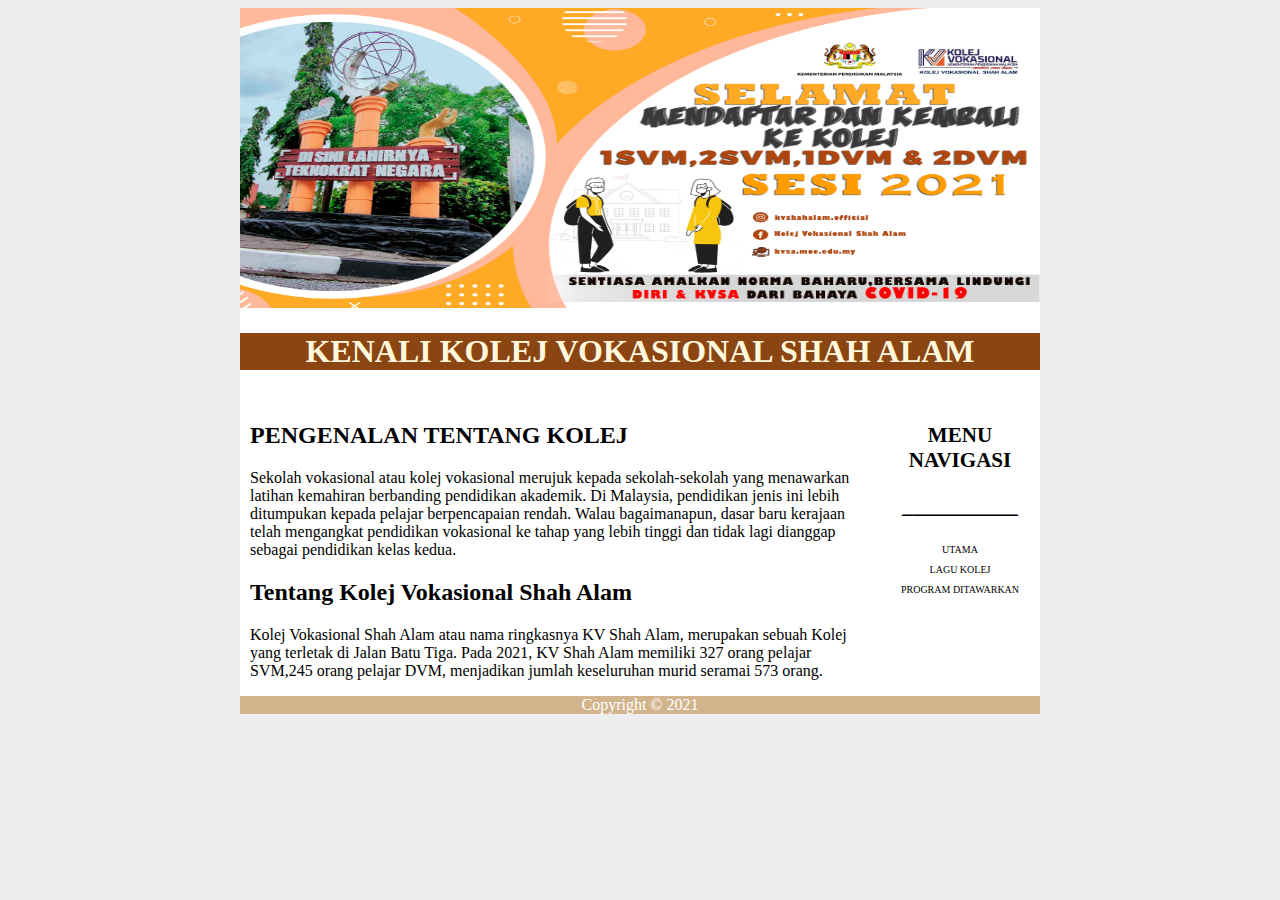
<file: index.html>
<!DOCTYPE html>
<html>
	<head>
		<title>PAGE KVSA</title>
	<link rel="stylesheet" type = "text/css" href="style.css">
	</head>
		<body>
		
	<div id="container">

<div id="banner" align="center">
<img src="1.jpg" width="800" height="300" align="bottom">
</div>
		<div id = "header">

		<h1>KENALI KOLEJ VOKASIONAL SHAH ALAM</h1>
		</div>

		<div id="content">
			<div id="nav">
			
			

			<ul>
			<li align="center"><h3>MENU NAVIGASI</h3></li>
			<li align="center"><h3>___________</h3></li>
			<li><a href="index.html">UTAMA</a></li>
			<li><a href="lagusekolah.html">LAGU KOLEJ</a></li>
			<li><a href="kursus.html">PROGRAM DITAWARKAN</a></li>

			</ul>
			
			</div>
			<div id="main">
			<h2>PENGENALAN TENTANG KOLEJ</h2>
		

			<p>Sekolah vokasional atau kolej vokasional merujuk kepada sekolah-sekolah yang menawarkan latihan kemahiran berbanding pendidikan akademik. Di Malaysia, pendidikan jenis ini lebih ditumpukan kepada pelajar berpencapaian rendah. Walau bagaimanapun, dasar baru kerajaan telah mengangkat pendidikan vokasional ke tahap yang lebih tinggi dan tidak lagi dianggap sebagai pendidikan kelas kedua.</p>
			<h2>
		      Tentang Kolej Vokasional Shah Alam
			</h2>
			<p>Kolej Vokasional Shah Alam atau nama ringkasnya KV Shah Alam, merupakan sebuah Kolej yang terletak di Jalan Batu Tiga. Pada 2021, KV Shah Alam memiliki 327 orang pelajar SVM,245 orang pelajar DVM, menjadikan jumlah keseluruhan murid seramai 573 orang.</p>
			</div>
		</div>
		
		<div id="footer">Copyright &copy; 2021
		</div>

	</div>

		</body>
</html>
</file>
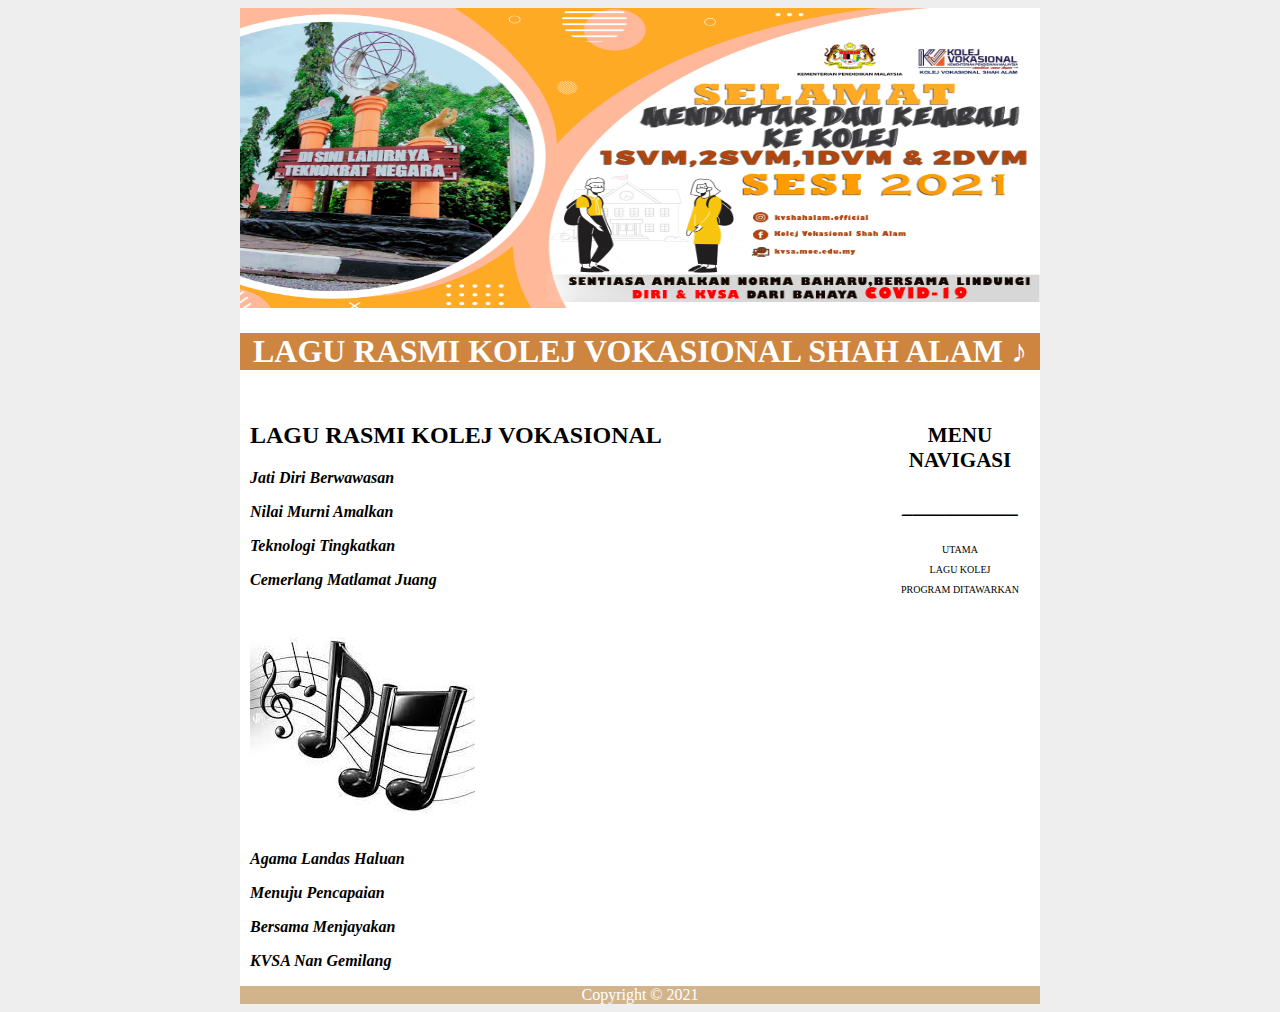
<file: lagusekolah.html>
<!DOCTYPE html>
<html>
	<head>
		<title>PAGE KVSA</title>
	<link rel="stylesheet" type = "text/css" href="style.css">
	</head>
		<body>
		
	<div id="container">

<div id="banner" align="center">
<img src="1.jpg" width="800" height="300" align="bottom">
</div>
		<div id = "top">

		<h1>LAGU RASMI KOLEJ VOKASIONAL SHAH ALAM &#9834</h1>
		</div>

		<div id="content">
			<div id="nav">
			
			

			<ul>
			<li align="center"><h3>MENU NAVIGASI</h3></li>
			<li align="center"><h3>___________</h3></li>
			<li><a href="index.html">UTAMA</a></li>
			<li><a href="lagusekolah.html">LAGU KOLEJ</a></li>
			<li><a href="kursus.html">PROGRAM DITAWARKAN</a></li>

			</ul>
			
			</div>
			<div id="main">
			<h2>LAGU RASMI KOLEJ VOKASIONAL</h2>
		

			<b><i>
			<p>Jati Diri Berwawasan</p>
			<p>Nilai Murni Amalkan</p>
			<p>Teknologi Tingkatkan</p>
			<p>Cemerlang Matlamat Juang</p>
			
				<img src="gambar.jfif">
				
				<p>Agama Landas Haluan</p>
				<p>Menuju Pencapaian</p>
				<p>Bersama Menjayakan</p>
				<p>KVSA Nan Gemilang</p> 
			</b></i>
			  
		  	</div>
		</div>
		
		<div id="footer">Copyright &copy; 2021
		</div>

	</div>

		</body>
</html>
</file>
<file: style.css>
body
{
background-color:#EEE;
font-family: calibri;

}


#container
{
background-color : white;
width:800px;
margin-left:auto;
margin-right:auto;
}

#banner
{
image-align:center;
}

#header
{
background-color: saddlebrown;
color:cornsilk;
text-align : center;
}

#top
{
background-color: peru;
color:white;
text-align : center;
}

#point
{
background-color: coral;
color:white;
text-align : center;
}

#content
{
padding:10px;
}

#nav
{
	width:180px;
	 float:right;}

#nav>ul
{
list-style:none;
font-size: 18px;
}

li>a
{
display: block;
color: black;
line-height: 20px;
text-align: center;
font-size: 10px;
text-decoration: none;

}
li>a:hover{
	background: grey;
	color:#333;
	color:white;}


#main
{
width:600px;
float:right;
}

#footer
{
clear:both;
text-align : center;
background-color:tan;
color:white;
}
</file>
